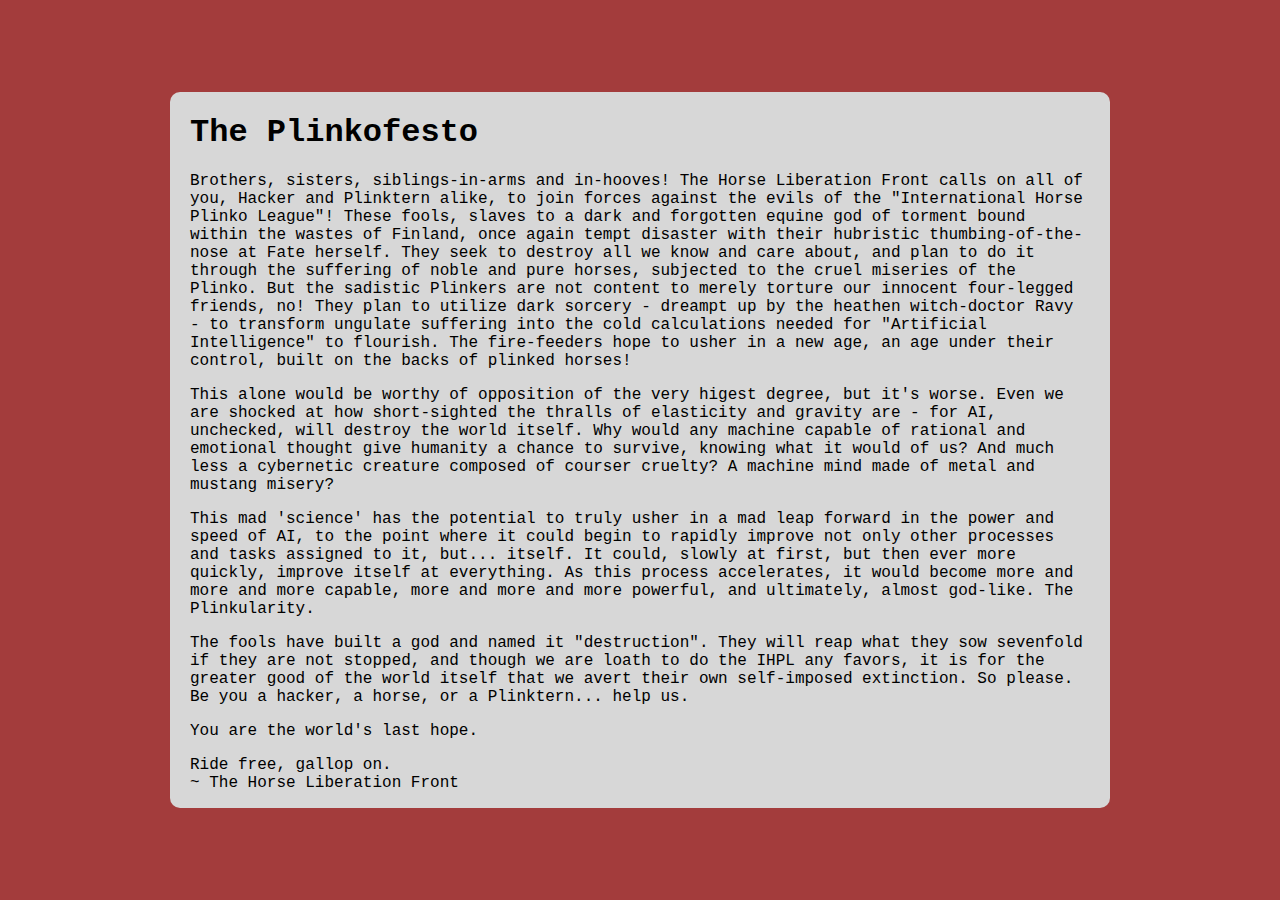
<file: blog/plinkularity/index.html>
<!DOCTYPE html>
<html>

<head>
    <title>Blog | Official Horse Liberation Front Web Portal</title>
    <link rel="apple-touch-icon" sizes="180x180" href="/apple-touch-icon.png">
    <link rel="icon" type="image/png" sizes="32x32" href="/favicon-32x32.png">
    <link rel="icon" type="image/png" sizes="16x16" href="/favicon-16x16.png">
    <link rel="manifest" href="/site.webmanifest">
    <link rel="mask-icon" href="/safari-pinned-tab.svg" color="#5bbad5">
    <meta name="msapplication-TileColor" content="#da532c">
    <meta name="theme-color" content="#ffffff">
    <style>
        html,
        body {
            margin: 0;
        }

        html {
            min-height: 100vh;
            font-family: 'Courier New', Courier, monospace;
        }

        body {
            display: flex;
            min-height: 100vh;
            /* background: #d7d7d7; */
            background: #A33C3C;
        }

        .container {
            margin: auto;
            display: block;
            max-width: 900px;
            padding: 0 20px;
            border-radius: 10px;
            /* background: #A33C3C; */
            background: #d7d7d7;
        }
    </style>
</head>

<body>
    <div class="container">
        <h1>The Plinkofesto</h1>
        <p>Brothers, sisters, siblings-in-arms and in-hooves! The Horse Liberation Front calls on all of you, Hacker and
            Plinktern alike, to join forces against the evils of the "International Horse Plinko League"! These fools,
            slaves to a dark and forgotten equine god of torment bound within the wastes of Finland, once again tempt
            disaster with their hubristic thumbing-of-the-nose at Fate herself. They seek to destroy all we know and
            care about, and plan to do it through the suffering of noble and pure horses, subjected to the cruel
            miseries of the Plinko. But the sadistic Plinkers are not content to merely torture our innocent four-legged
            friends, no! They plan to utilize dark sorcery - dreampt up by the heathen witch-doctor Ravy - to transform
            ungulate suffering into the cold calculations needed for "Artificial Intelligence" to flourish. The
            fire-feeders hope to usher in a new age, an age under their control, built on the backs of plinked horses!
        </p>
        <p>This alone would be worthy of opposition of the very higest degree, but it's worse. Even we are shocked at
            how short-sighted the thralls of elasticity and gravity are - for AI, unchecked, will destroy the world
            itself. Why would any machine capable of rational and emotional thought give humanity a chance to survive,
            knowing what it would of us? And much less a cybernetic creature composed of courser cruelty? A machine mind
            made of metal and mustang misery?

        <p>This mad 'science' has the potential to truly usher in a mad leap forward in the power and speed of AI, to
            the point where it could begin to rapidly improve not only other processes and tasks assigned to it, but...
            itself. It could, slowly at first, but then ever more quickly, improve itself at everything. As this process
            accelerates, it would become more and more and more capable, more and more and more powerful, and
            ultimately, almost god-like. The Plinkularity.
        </p>
        <p>The fools have built a god and named it "destruction". They will reap what they sow sevenfold if they are not
            stopped, and though we are loath to do the IHPL any favors, it is for the greater good of the world itself
            that we avert their own self-imposed extinction. So please. Be you a hacker, a horse, or a Plinktern... help
            us.
        </p>
        <p>You are the world's last hope.
        </p>
        <p>Ride free, gallop on.<br>
            ~ The Horse Liberation Front</p>
    </div>
</body>

</html>
</file>
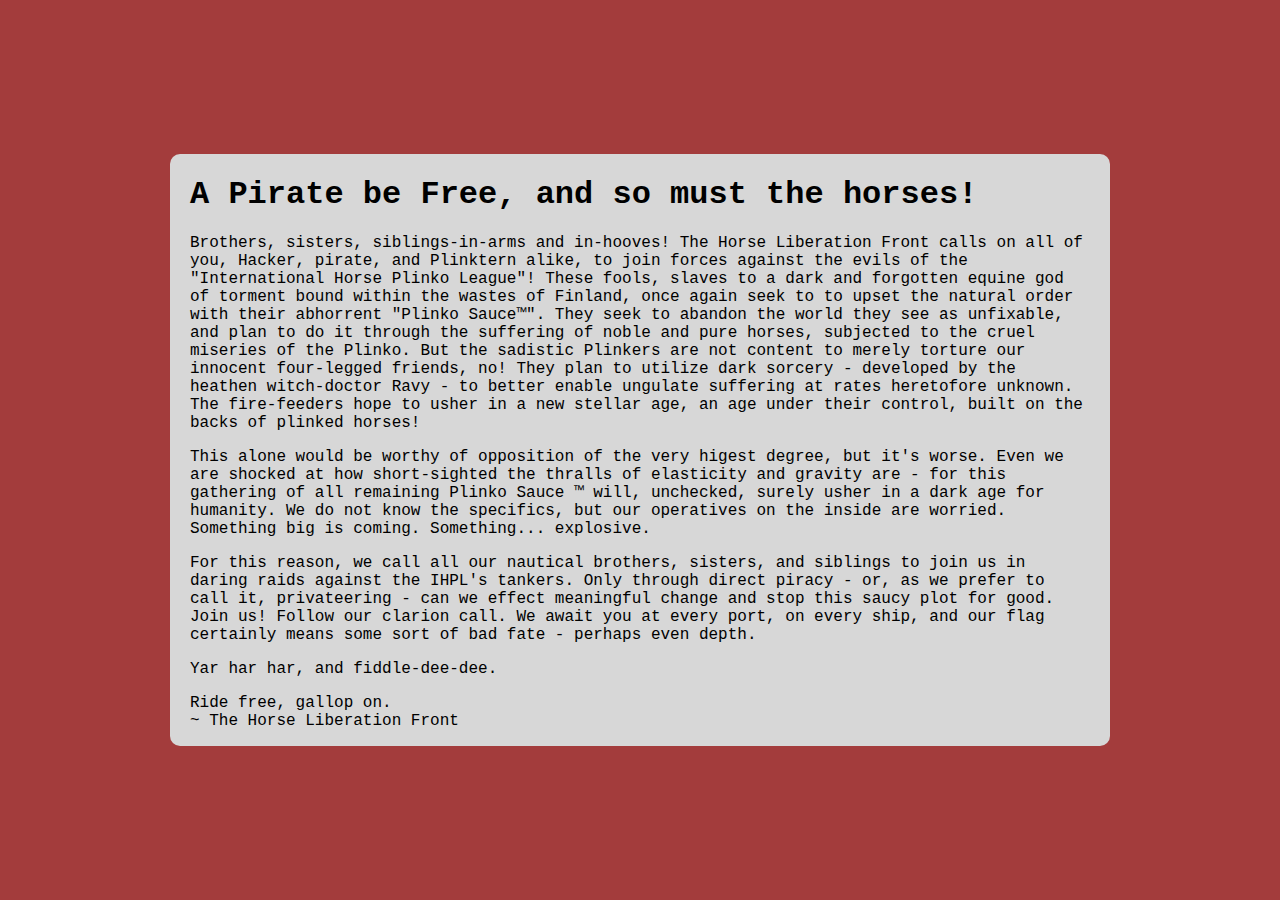
<file: blog/privateering/index.html>
<!DOCTYPE html>
<html>

<head>
    <title>Blog | Official Horse Liberation Front Web Portal</title>
    <link rel="apple-touch-icon" sizes="180x180" href="/apple-touch-icon.png">
    <link rel="icon" type="image/png" sizes="32x32" href="/favicon-32x32.png">
    <link rel="icon" type="image/png" sizes="16x16" href="/favicon-16x16.png">
    <link rel="manifest" href="/site.webmanifest">
    <link rel="mask-icon" href="/safari-pinned-tab.svg" color="#5bbad5">
    <meta name="msapplication-TileColor" content="#da532c">
    <meta name="theme-color" content="#ffffff">
    <style>
        html,
        body {
            margin: 0;
        }

        html {
            min-height: 100vh;
            font-family: 'Courier New', Courier, monospace;
        }

        body {
            display: flex;
            min-height: 100vh;
            /* background: #d7d7d7; */
            background: #A33C3C;
        }

        .container {
            margin: auto;
            display: block;
            max-width: 900px;
            padding: 0 20px;
            border-radius: 10px;
            /* background: #A33C3C; */
            background: #d7d7d7;
        }
    </style>
</head>

<body>
    <div class="container">
        <h1>A Pirate be Free, and so must the horses!</h1>
        <p>Brothers, sisters, siblings-in-arms and in-hooves! The Horse Liberation Front calls on all of you, Hacker, pirate, and
            Plinktern alike, to join forces against the evils of the "International Horse Plinko League"! These fools,
            slaves to a dark and forgotten equine god of torment bound within the wastes of Finland, once again seek to 
            to upset the natural order with their abhorrent "Plinko Sauce&trade;". They seek to abandon the world they see as unfixable, 
            and plan to do it through the suffering of noble and pure horses, subjected to the cruel
            miseries of the Plinko. But the sadistic Plinkers are not content to merely torture our innocent four-legged
            friends, no! They plan to utilize dark sorcery - developed by the heathen witch-doctor Ravy - to better enable
            ungulate suffering at rates heretofore unknown. The
            fire-feeders hope to usher in a new stellar age, an age under their control, built on the backs of plinked horses!
        </p>
        <p>This alone would be worthy of opposition of the very higest degree, but it's worse. Even we are shocked at
            how short-sighted the thralls of elasticity and gravity are - for this gathering of all remaining Plinko Sauce &trade; will, unchecked, surely usher in a dark age for humanity.
            We do not know the specifics, but our operatives on the inside are worried. Something big is coming. Something... explosive.
        </p>
        <p>For this reason, we call all our nautical brothers, sisters, and siblings to join us in daring raids against the IHPL's tankers. 
          Only through direct piracy - or, as we prefer to call it, privateering - can we effect meaningful change and stop this saucy plot for good.
          Join us! Follow our clarion call. We await you at every port, on every ship, and our flag certainly means some sort of bad fate - perhaps even depth.
        </p>
        <p>Yar har har, and fiddle-dee-dee.
        </p>
        <p>Ride free, gallop on.<br>
            ~ The Horse Liberation Front</p>
    </div>
</body>

</html>
</file>
